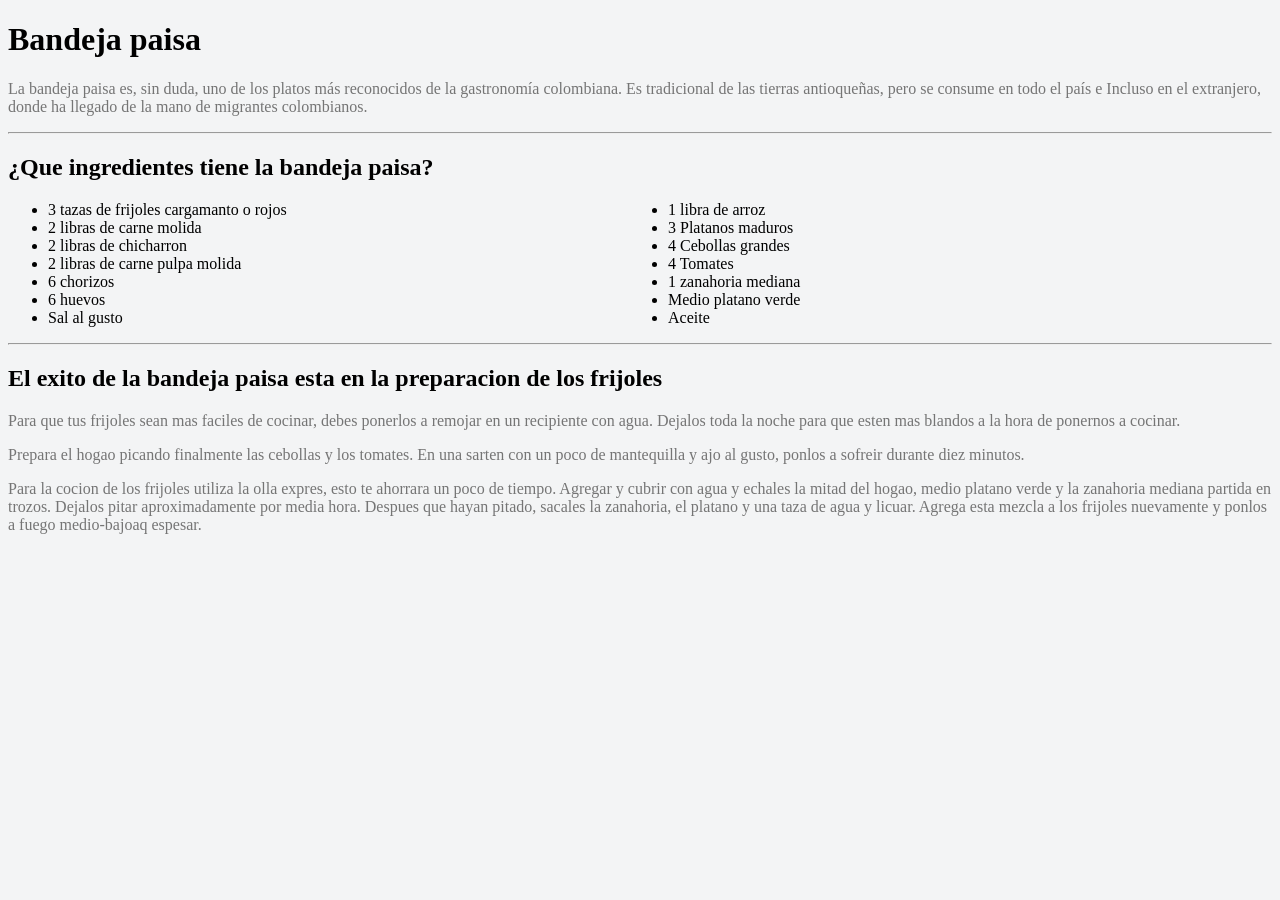
<file: HTML/pagina.html>
<!DOCTYPE html>
<html lang="es">
    <head>
        <meta charset="UTF-8">
        <title>Receta de bandeja paisa</title>
        <link rel="stylesheet" href="pagina.css">
    </head>
    <body>
        <div>
            <h1>Bandeja paisa</h1>
            <p>
                La bandeja paisa es, sin duda, uno de los platos más reconocidos de la gastronomía colombiana. Es tradicional de las tierras antioqueñas, pero se consume en todo el país e Incluso en el extranjero, donde ha llegado de la mano de migrantes colombianos.
            </p>
        </div>

        <hr>

        <div>
            <h2>¿Que ingredientes tiene la bandeja paisa?</h2>
            <ul>
                <li>3 tazas de frijoles cargamanto o rojos</li>
                <li>2 libras de carne molida</li>
                <li>2 libras de chicharron</li>
                <li>2 libras de carne pulpa molida</li>
                <li>6 chorizos</li>
                <li>6 huevos</li>
                <li>Sal al gusto</li>
                <li>1 libra de arroz</li>
                <li>3 Platanos maduros</li>
                <li>4 Cebollas grandes</li>
                <li>4 Tomates</li>
                <li>1 zanahoria mediana</li>
                <li>Medio platano verde</li>
                <li>Aceite</li>
            </ul>
        </div>

        <hr>

        <div>
            <H2>El exito de la bandeja paisa esta en la preparacion de los frijoles</H2>

            <div>
                <p>
                    Para que tus frijoles sean mas faciles de cocinar, debes ponerlos a remojar en un recipiente con agua. Dejalos toda la noche para que esten mas blandos a la hora de ponernos a cocinar.
                </p>
                <p>
                    Prepara el hogao picando finalmente las cebollas y los tomates. En una sarten  con un poco de mantequilla y ajo al gusto, ponlos a sofreir durante diez minutos.
                </p>
                <p>
                    Para la cocion de los frijoles utiliza la olla expres, esto te ahorrara un poco de tiempo. Agregar y cubrir con agua y echales la mitad del hogao, medio platano verde y la zanahoria mediana partida en trozos. Dejalos pitar aproximadamente por media hora. Despues que hayan pitado, sacales la zanahoria, el platano y una taza de agua y licuar. Agrega esta  mezcla a los frijoles nuevamente y ponlos a fuego medio-bajoaq espesar.
                </p>
            </div>
            
        </div>

    </body>
</html>
</file>
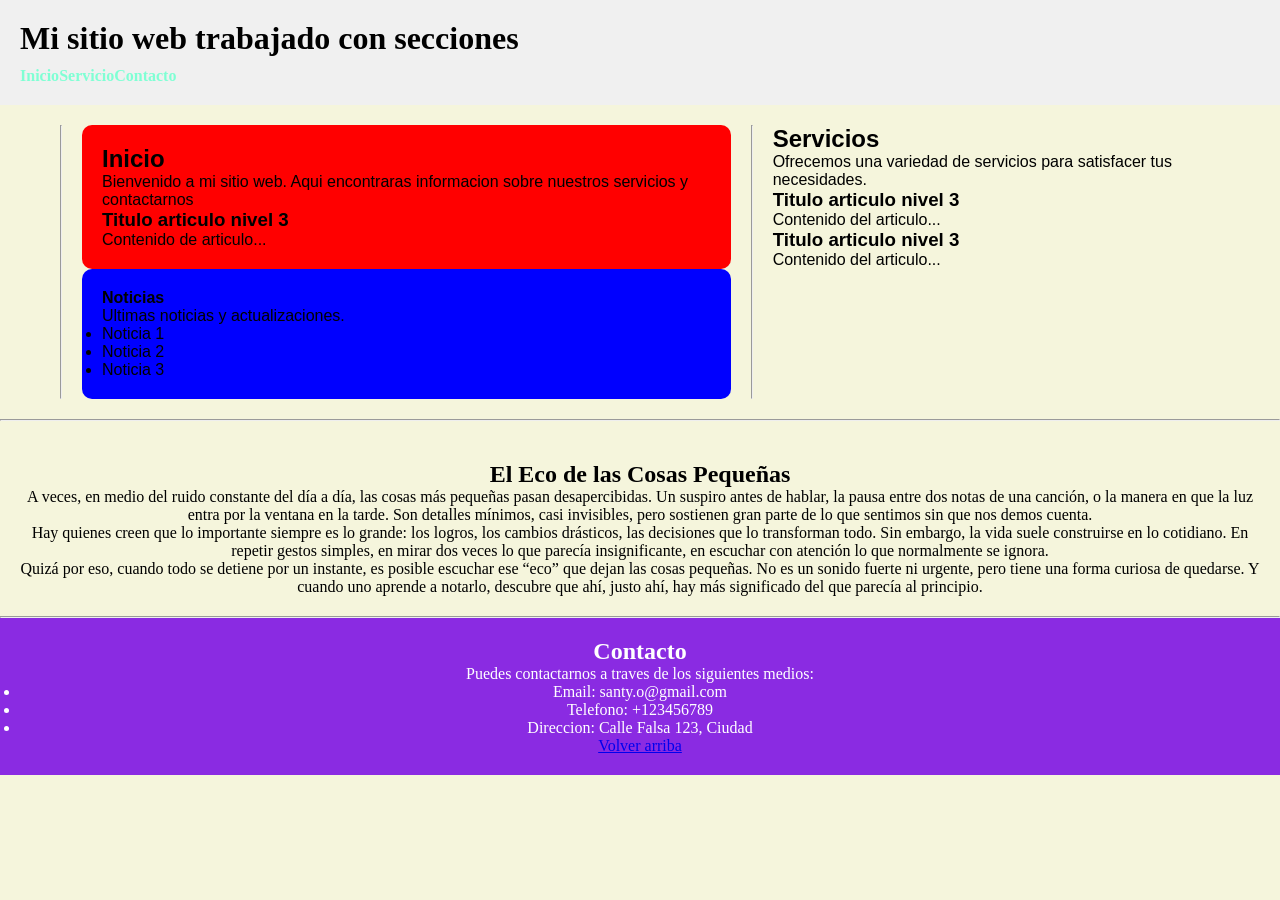
<file: HTML/secciones.html>
<!DOCTYPE html>
<html lang = "es">
    <head>
        <meta charset="UTF-8">
        <title>Secciones</title>
        <link rel="stylesheet" href="secciones.css" >
    </head>
    <body>
        <header id = "arriba">
            <h1>Mi sitio web trabajado con secciones</h1>
            <nav>
                <ul>
                    <li><a href="#Inicio">Inicio</a></li>
                    <li><a href="#Servicio">Servicio</a></li>
                    <li><a href="#Contacto">Contacto</a></li>
                </ul>
            </nav>
        </header>

        <main>
            <hr><div id = "Inicio">
                <section class = "Contenido">
                    <h2>Inicio</h2>
                    <p>Bienvenido a mi sitio web. Aqui encontraras informacion sobre nuestros servicios y contactarnos</p>
                    <article>
                        <h3>Titulo articulo nivel 3</h3>
                        <p>Contenido de articulo...</p>
                    </article>
                </section> 
                
                <aside>
                    <h4>Noticias</h4>
                    <p>Ultimas noticias y actualizaciones.</p>
                    <ul>
                        <li>Noticia 1</li>
                        <li>Noticia 2</li>
                        <li>Noticia 3</li>
                    </ul>
                </aside>
            </div>

            <hr><div id = "Servicio">
                <section>
                    <h2>Servicios</h2>
                    <p>Ofrecemos una variedad de servicios para satisfacer tus necesidades.</p>
                    <article>
                        <h3>Titulo articulo nivel 3</h3>
                        <p>Contenido del articulo...</p>
                    </article>
                    <article>
                        <h3>Titulo articulo nivel 3</h3>
                        <p>Contenido del articulo...</p>
                    </article>
                </section>
            </div>
        </main>

        <hr><div id = "Texto">
            <h2>El Eco de las Cosas Pequeñas</h2>
            <p>A veces, en medio del ruido constante del día a día, las cosas más pequeñas pasan desapercibidas. Un suspiro antes de hablar, la pausa entre dos notas de una canción, o la manera en que la luz entra por la ventana en la tarde. Son detalles mínimos, casi invisibles, pero sostienen gran parte de lo que sentimos sin que nos demos cuenta. <br>

            Hay quienes creen que lo importante siempre es lo grande: los logros, los cambios drásticos, las decisiones que lo transforman todo. Sin embargo, la vida suele construirse en lo cotidiano. En repetir gestos simples, en mirar dos veces lo que parecía insignificante, en escuchar con atención lo que normalmente se ignora. <br>

            Quizá por eso, cuando todo se detiene por un instante, es posible escuchar ese “eco” que dejan las cosas pequeñas. No es un sonido fuerte ni urgente, pero tiene una forma curiosa de quedarse. Y cuando uno aprende a notarlo, descubre que ahí, justo ahí, hay más significado del que parecía al principio.</p>
        </div>

        <hr><div id = "Contacto">
            <footer>
                <h2>Contacto</h2>
                <p>Puedes contactarnos a traves de los siguientes medios:</p>
                <ul>
                    <li>Email: santy.o@gmail.com</li>
                    <li>Telefono: +123456789</li>
                    <li>Direccion: Calle Falsa 123, Ciudad</li>
                </ul>
                <p><a href = "#arriba">Volver arriba</a></p>
            </footer>
        </div>
    </body>
</html>
</file>
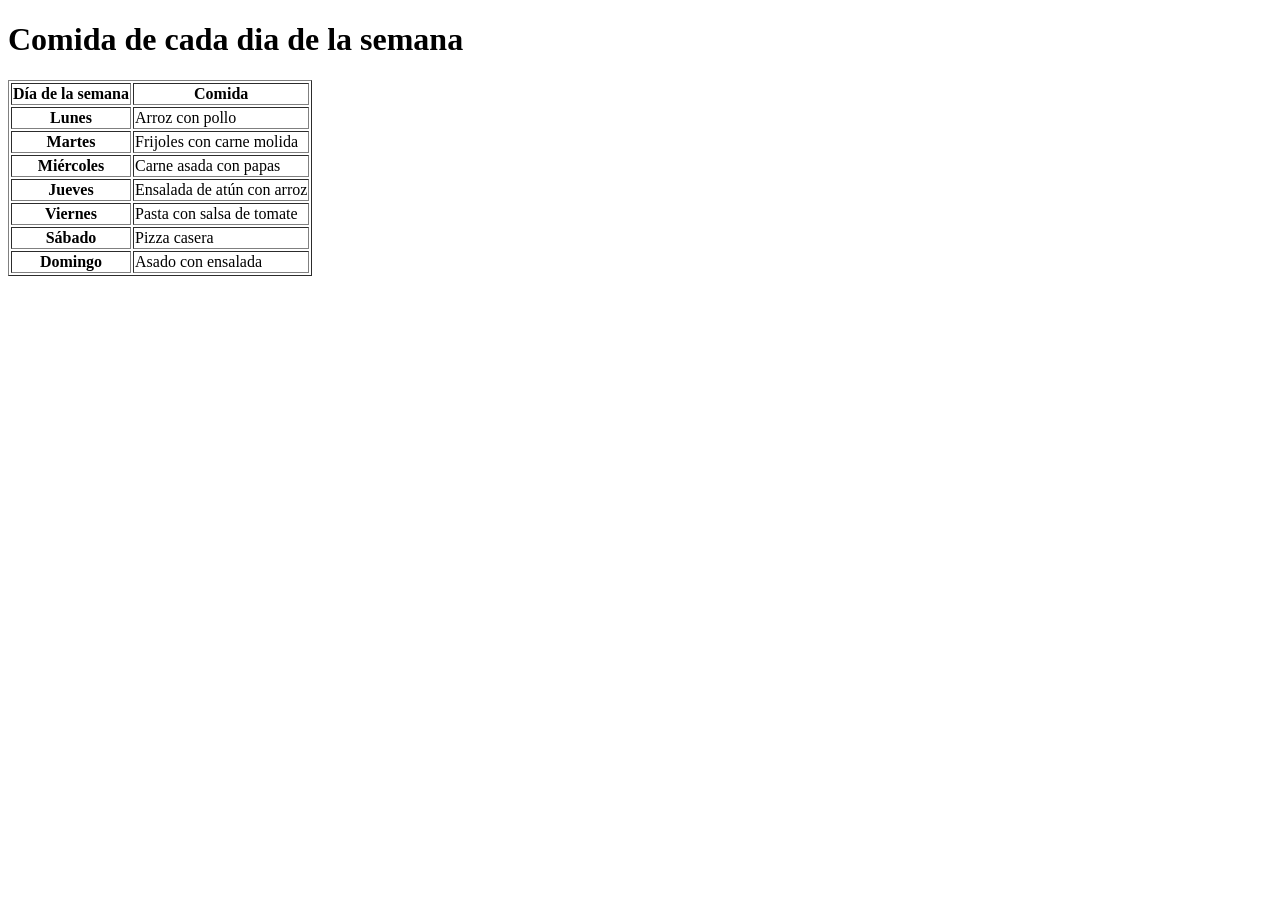
<file: HTML/Taller_ejercicios_practicos/ejercicio1.html>
<!DOCTYPE html>
<html lang="es">
    <head>
        <meta charset="UTF-8">
        <title>Ejercicio 1 - Taller de Ejercicios Prácticos</title>
    </head>
    <body>
        <h1>Comida de cada dia de la semana</h1>
        <table border="1">
            <tr>
                <th>Día de la semana</th>
                <th>Comida</th>
            </tr>
            <tr>
                <th>Lunes</th>
                <td>Arroz con pollo</td>
            </tr>
            <tr>
                <th>Martes</th>
                <td>Frijoles con carne molida</td>
            </tr>
            <tr>
                <th>Miércoles</th>
                <td>Carne asada con papas</td>
            </tr>
            <tr>
                <th>Jueves</th>
                <td>Ensalada de atún con arroz</td>
            </tr>
            <tr>
                <th>Viernes</th>
                <td>Pasta con salsa de tomate</td>
            </tr>
            <tr>
                <th>Sábado</th>
                <td>Pizza casera</td>
            </tr>
            <tr>
                <th>Domingo</th>
                <td>Asado con ensalada</td>
            </tr>        
        </table>
           
    </body>

</html>
</file>
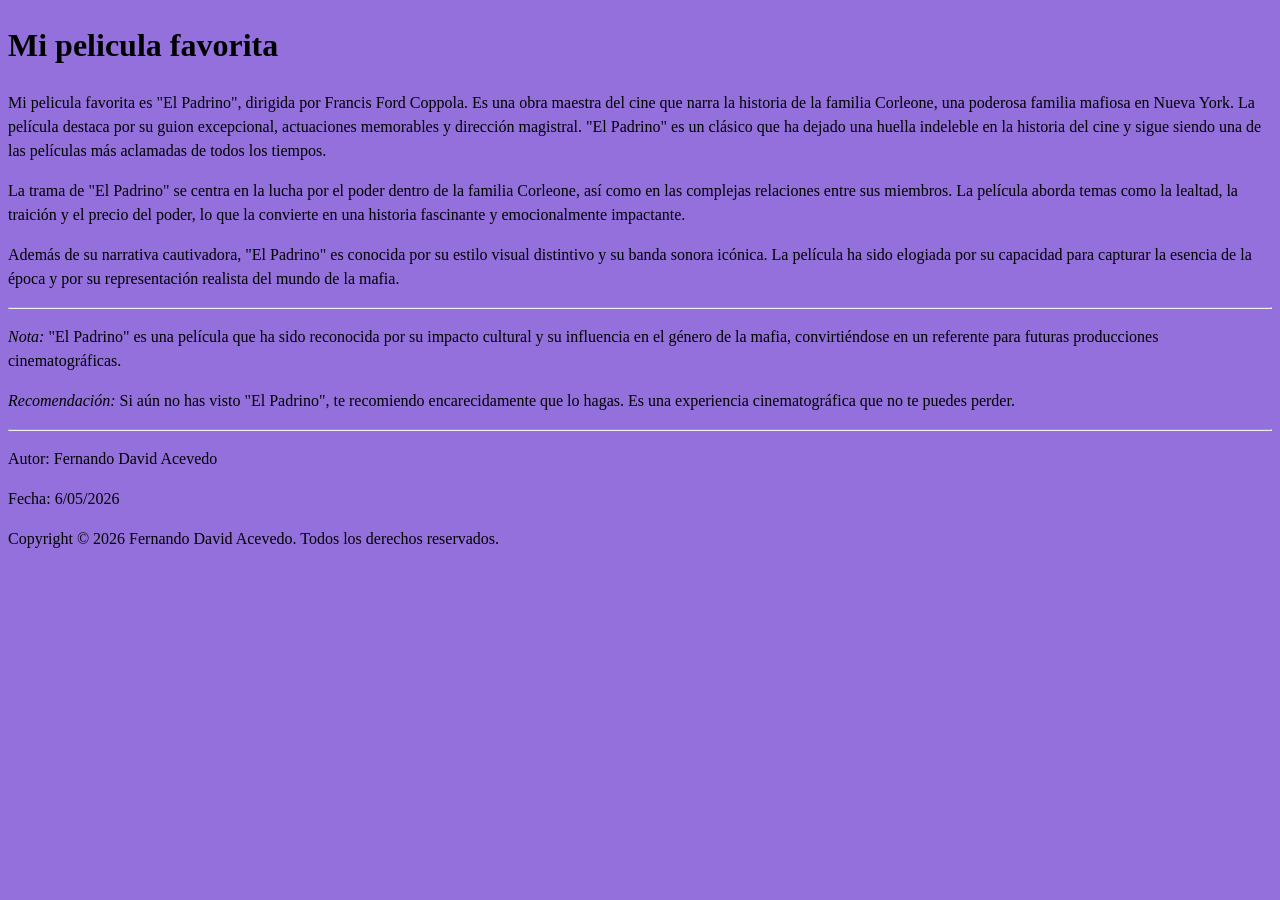
<file: HTML/Taller_ejercicios_practicos/ejercicio2.html>
<!DOCTYPE html>
<html lang="es">
    <head>
        <meta charset="UTF-8">
        <title>Ejercicio 2 - Taller de Ejercicios Prácticos</title>
        <link rel="stylesheet" href="ejercicio4.css">
    </head>
    <body>
        <main>
            <h1>Mi pelicula favorita</h1>
            <p>Mi pelicula favorita es "El Padrino", dirigida por Francis Ford Coppola. Es una obra maestra del cine que narra la historia de la familia Corleone, una poderosa familia mafiosa en Nueva York. La película destaca por su guion excepcional, actuaciones memorables y dirección magistral. "El Padrino" es un clásico que ha dejado una huella indeleble en la historia del cine y sigue siendo una de las películas más aclamadas de todos los tiempos.</p>
            <p>La trama de "El Padrino" se centra en la lucha por el poder dentro de la familia Corleone, así como en las complejas relaciones entre sus miembros. La película aborda temas como la lealtad, la traición y el precio del poder, lo que la convierte en una historia fascinante y emocionalmente impactante.</p>
            <p>Además de su narrativa cautivadora, "El Padrino" es conocida por su estilo visual distintivo y su banda sonora icónica. La película ha sido elogiada por su capacidad para capturar la esencia de la época y por su representación realista del mundo de la mafia.</p>
            <hr>
            <aside>
               <p><em>Nota:</em> "El Padrino" es una película que ha sido reconocida por su impacto cultural y su influencia en el género de la mafia, convirtiéndose en un referente para futuras producciones cinematográficas.</p>
               <p><em>Recomendación:</em> Si aún no has visto "El Padrino", te recomiendo encarecidamente que lo hagas. Es una experiencia cinematográfica que no te puedes perder.</p> 
            </aside>
        </main>
        <hr>
        <footer>
            <p>Autor:   Fernando David Acevedo</p>
            <p>Fecha: 6/05/2026</p>
            <p>Copyright © 2026 Fernando David Acevedo. Todos los derechos reservados.</p>
        </footer>
    </body>    
</html>
</file>
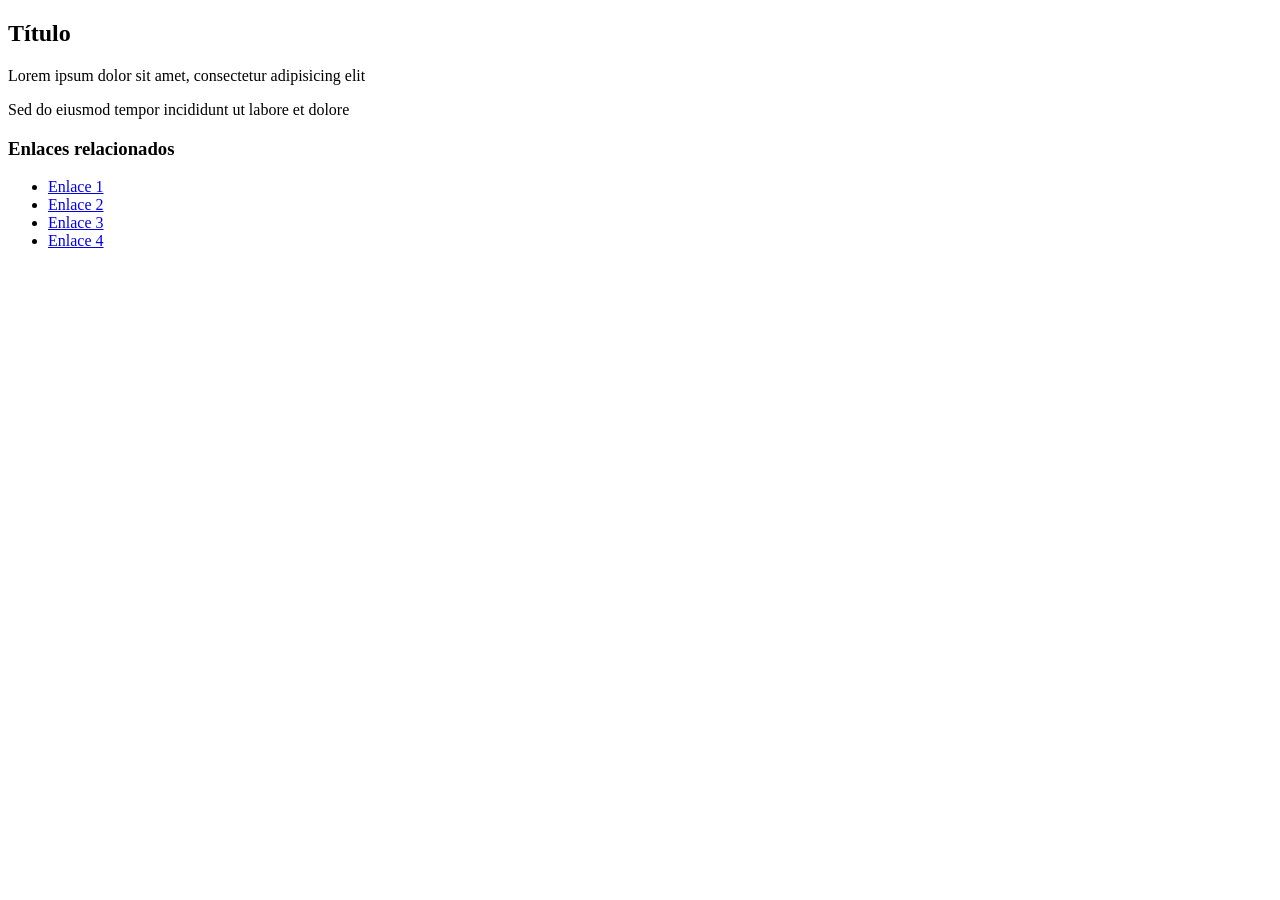
<file: HTML/Taller_ejercicios_practicos/ejercicio3.html>
<!DOCTYPE html>
<html lang="es">
    <head>
        <meta charset="UTF-8">
        <title>Ejercicio 1 - Taller de Ejercicios Prácticos</title>
    </head>
    <body>
      <article>
            <h2>Título</h2>
            <p>Lorem ipsum dolor sit amet, consectetur adipisicing elit</p>
            <p>Sed do eiusmod tempor incididunt ut labore et dolore </p>
            <aside class="links">
                <h3>Enlaces relacionados</h3>
                <ul>
                    <li><a href="#">Enlace 1</a></li>
                    <li><a href="#">Enlace 2</a></li>
                    <li><a href="#">Enlace 3</a></li>
                    <li><a href="#">Enlace 4</a></li>
                </ul>
            </aside>
        </article>
    </body>
</html>
<!--Lo que se pondria en rojo solo los elementos que tengan la clase links osea todo lo que este adentro de aside-->
</file>
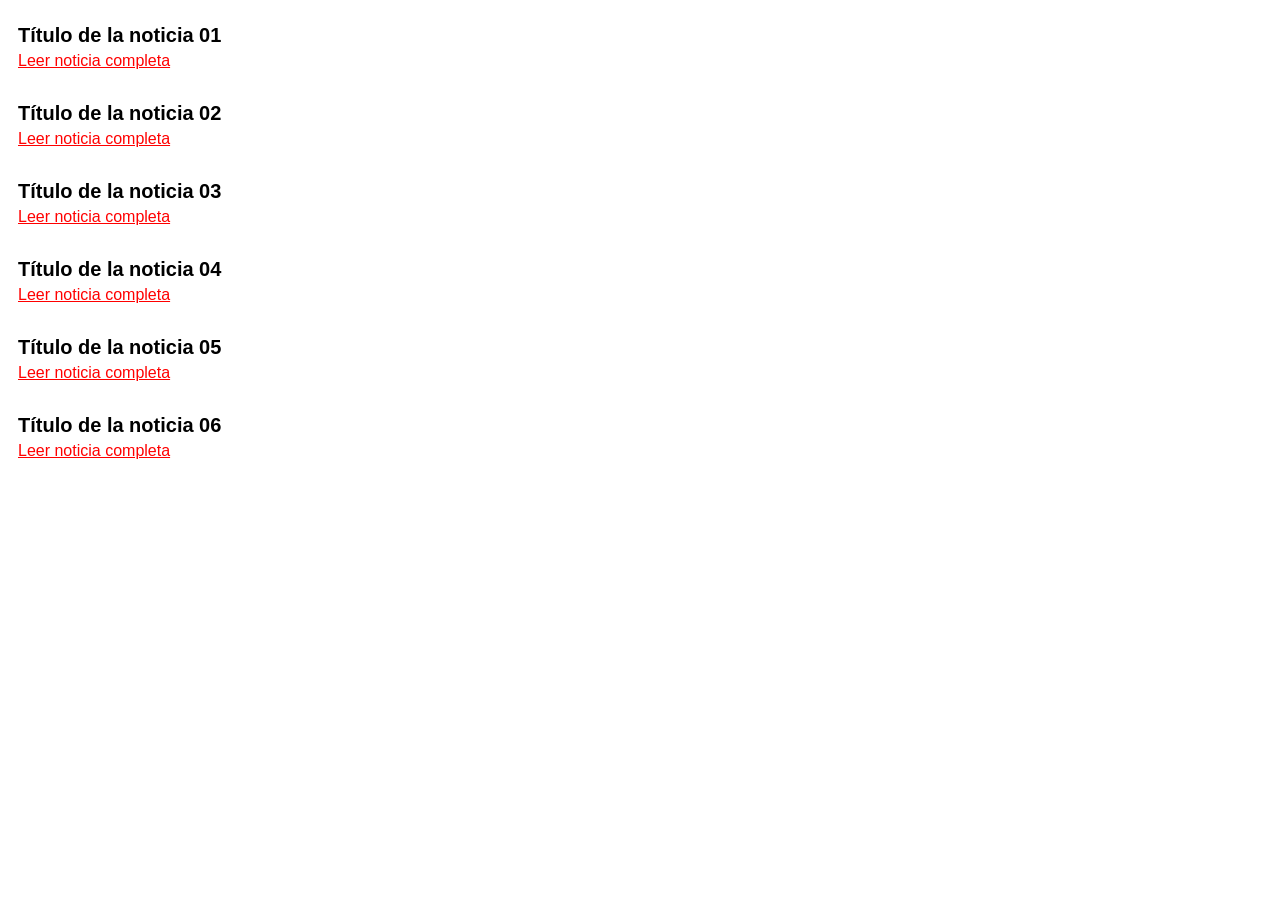
<file: HTML/Taller_ejercicios_practicos/ejercicio5.html>
<!DOCTYPE html>
<html lang="es">
    <head>
        <meta charset="UTF-8">
        <title>Ejercicio 5 - Taller de Ejercicios Prácticos</title>
        <link rel="stylesheet" href="ejercicio5.css">
    </head>
    <body>
        <div class="news">
	        <div class="news__item1">
		        <h2 class="news__item-title1">Título de la noticia 01</h2>
		        <a href="#01" class="news__item-link1" title="Leer noticia 01">Leer noticia completa</a>
            </div>
	        <div class="news__item2">
		        <h2 class="news__item-title2">Título de la noticia 02</h2>
		        <a href="#02" class="news__item-link2" title="Leer noticia 02">Leer noticia completa</a>
            </div>
	        <div class="news__item3">
		        <h2 class="news__item-title3">Título de la noticia 03</h2>
		        <a href="#03" class="news__item-link3" title="Leer noticia 03">Leer noticia completa</a>
            </div>
	        <div class="news__item4">
		        <h2 class="news__item-title4">Título de la noticia 04</h2>
		        <a href="#04" class="news__item-link4" title="Leer noticia 04">Leer noticia completa</a>
            </div>
	        <div class="news__item5">
		        <h2 class="news__item-title5">Título de la noticia 05</h2>
		        <a href="#05" class="news__item-link5" title="Leer noticia 05">Leer noticia completa</a>
            </div>
	        <div class="news__item6">
		        <h2 class="news__item-title6">Título de la noticia 06</h2>
		        <a href="#06" class="news__item-link6" title="Leer noticia 06">Leer noticia completa</a>
	        </div>
        </div>
    </body>
</html>
</file>
<file: HTML/pagina.css>
body {
    background-color: #f3f4f5;
    ul {
        column-count: 2;
    }
    h1 {
        color: black;
        fount-size: 24px;
    }
    h2 {
        fount-size: 30px;
    }
    p {
        color: #757575;
        fount-size: 18px;
        fount-family: Georgia;x
    }
}
</file>
<file: HTML/secciones.css>
* {
    margin: 0;
    padding: 0;
    box-sizing: border-box;
}

#arriba {
    background-color: #f0f0f0;
    color: black;
    padding: 20px;
}

body {
    background-color: beige;
    color: black;
    display: flex;
    flex-direction: column;
}

nav a {
    color:aquamarine;
    text-decoration: none;
    font-weight: bold;
}

nav ul {
    list-style: none;
    display: flex;
    text-align: center;
    margin-top: 10px;
}

main {
    display: flex;
    padding: 20px;
    gap: 20px;
    max-width: 1200px;
    font-family: Arial, Helvetica, sans-serif;
    margin: 0 auto;
}
.Contenido {
    flex: 3;
    background-color: red;
    padding: 20px;
    border-radius: 10px;
}

aside {
    flex: 1;
    background-color: blue;
    padding: 20px;
    border-radius: 10px;
}

footer {
    background-color: blueviolet;
    color: white;
    text-align: center;
    padding: 20px;
    margin-top: auto;
}

#Texto {
    padding: 20px;
    margin-top: 20px;
    text-align: center;
    flex: 1;
    gap: 20px;
}
</file>
<file: HTML/Taller_ejercicios_practicos/ejercicio4.css>
body {
    fount-size: 18px;
    fount-type: 'Segoe UI', Tahoma, Geneva, Verdana, sans-serif;
    fount-color: rebeccapurple;
    background-color: mediumpurple;
    line-height: 1.5;
}
</file>
<file: HTML/Taller_ejercicios_practicos/ejercicio5.css>
/* NO TOCAR ESTOS ESTILOS */
ul.news {
  list-style: none;
  margin: 0;
  padding: 0;
  font-family: arial;
}
a {
  color: red;
}
ul.news li.news__item {
  padding-top: 1em;
  padding-bottom: 1em;
  padding-left: 10px;
}
ul.news li.news__item + li.news__item {
  border-top: 1px solid #ccc;
}
ul.news li.news__item:nth-child(2n) {
  background: #eee;
}
ul.news li.news__item:last-child {
  border-bottom: 1px solid #ccc;
}
ul.news li.news__item h2.news__item-title {
  margin: 0 0 .25em;
  font-size: 20px;
}
ul.news li.news__item a.news__item-link {
  color: green;
}
/* NO TOCAR ESTOS ESTILOS */
a {
    color: red !important;
}
/* Nuevos estilos a partir de esta línea */

.news {
    list-style: none;
    margin: 0;
    padding: 0;
    font-family: arial;
}
.news__item1 {
    padding-top: 1em;
    padding-bottom: 1em;
    padding-left: 10px;
}
.news__item2 {
    padding-top: 1em;
    padding-bottom: 1em;
    padding-left: 10px;
}
.news__item3 {
    padding-top: 1em;
    padding-bottom: 1em;
    padding-left: 10px;
}
.news__item4 {
    padding-top: 1em;
    padding-bottom: 1em;
    padding-left: 10px;
}
.news__item5 {
    padding-top: 1em;
    padding-bottom: 1em;
    padding-left: 10px;
}
.news__item6 {
    padding-top: 1em;
    padding-bottom: 1em;
    padding-left: 10px;
}

.news__item-title1 {
    margin: 0 0 .25em;
    font-size: 20px;
}
.news__item-title2 {
    margin: 0 0 .25em;
    font-size: 20px;
}
.news__item-title3 {
    margin: 0 0 .25em;
    font-size: 20px;
}
.news__item-title4 {
    margin: 0 0 .25em;
    font-size: 20px;
}
.news__item-title5 {
    margin: 0 0 .25em;
    font-size: 20px;
}
.news__item-title6 {
    margin: 0 0 .25em;
    font-size: 20px;
}

.news__item-link1 {
    color: red;
}
.news__item-link2 {
    color: red;
}
.news__item-link3 {
    color: red;
}
.news__item-link4 {
    color: red;
}
.news__item-link5 {
    color: red;
}
.news__item-link6 {
    color: red;
}
</file>
